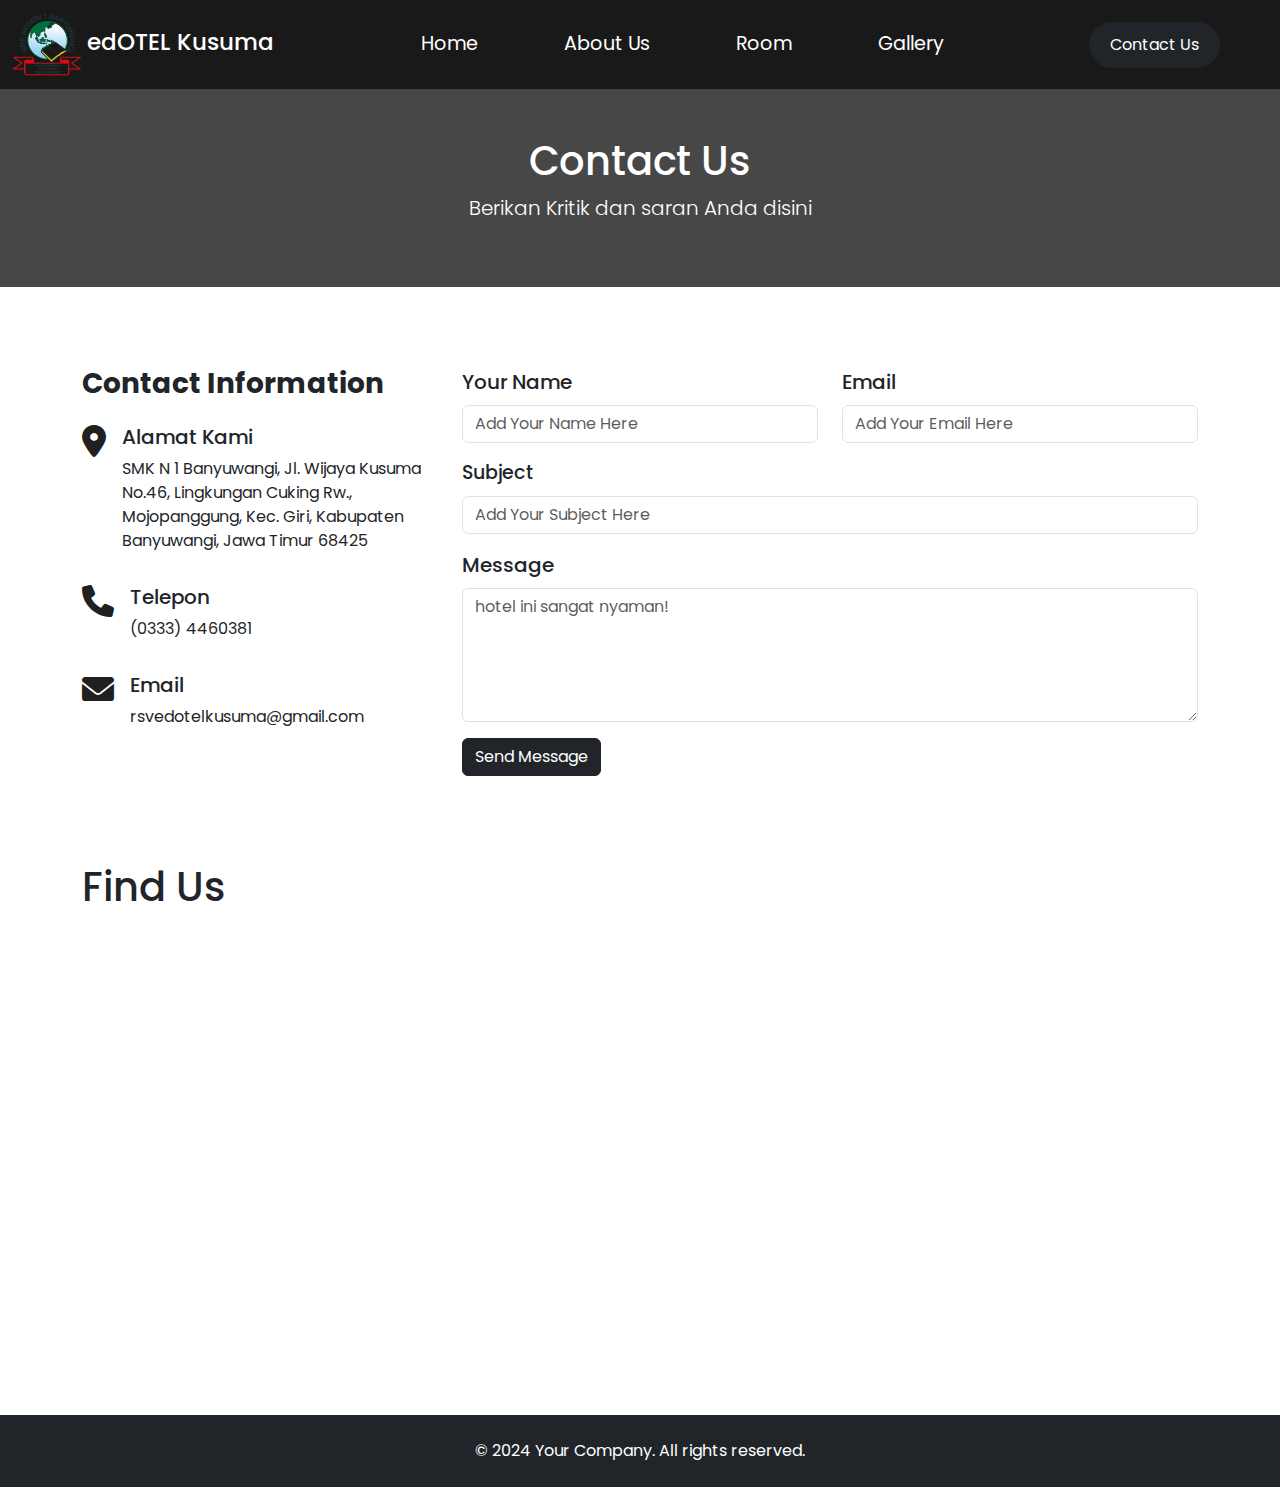
<file: contact.html>
<!DOCTYPE html>
<html lang="en">
  <head>
    <meta charset="UTF-8" />
    <meta name="viewport" content="width=device-width, initial-scale=1.0" />
    <title>Contact Us</title>
    <!-- Bootstrap 5 CSS -->
    <link
      href="https://cdn.jsdelivr.net/npm/bootstrap@5.3.0/dist/css/bootstrap.min.css"
      rel="stylesheet"
    />
    <!-- Font Awesome -->
    <link
      href="https://cdnjs.cloudflare.com/ajax/libs/font-awesome/6.0.0/css/all.min.css"
      rel="stylesheet"
    />

    <!-- CSS -->
    <link rel="stylesheet" href="contact.css" />

    <!-- sc icon -->
    <link rel="shorcut icon" href="asset/img/logo-esemkasa.png" />
  </head>
  <body>
    <!-- Navbar Start -->
    <nav class="navbar navbar-expand-lg navbar-dark">
      <div class="container-fluid">
        <a class="navbar-brand" href="#">
          <img
            src="asset/img/logo-esemkasa.png"
            alt="Logo"
            class="img-fluid"
            width="70px"
          />
          <span class="me-4" style="font-size: 23px; font-weight: 500">
            edOTEL Kusuma</span
          >
        </a>
        <button
          class="navbar-toggler"
          type="button"
          data-bs-toggle="collapse"
          data-bs-target="#navbarNavAltMarkup"
          aria-controls="navbarNavAltMarkup"
          aria-expanded="false"
          aria-label="Toggle navigation"
        >
          <span class="navbar-toggler-icon"></span>
        </button>
        <div
          class="collapse navbar-collapse"
          id="navbarNavAltMarkup"
          style="justify-content: center; margin-right: 3%"
        >
          <div class="navbar-nav" style="gap: 70px">
            <a class="nav-link active" aria-current="page" href="index.html"
              >Home</a
            >
            <a class="nav-link active" href="index.html">About Us</a>
            <a class="nav-link active" href="index.html">Room</a>
            <a class="nav-link active" href="index.html">Gallery</a>
          </div>
        </div>
        <div class="kontak me-5">
          <button type="button" class="btn btn-dark">Contact Us</button>
        </div>
      </div>
    </nav>
    <!-- Navbar End -->

    <!-- Header -->
    <header
      class="text-white text-center py-5"
      style="background-color: #474747"
    >
      <div class="container">
        <h1>Contact Us</h1>
        <p class="lead">Berikan Kritik dan saran Anda disini</p>
      </div>
    </header>

    <!-- Contact Section -->
    <section class="contact-section">
      <div class="container">
        <div class="row">
          <!-- Contact Information -->
          <div class="col-md-4 mb-4">
            <h3 style="font-weight: bold">Contact Information</h3>
            <div class="mt-4">
              <div class="icon d-flex mb-3">
                <i class="fas fa-map-marker-alt fa-2x me-3"></i>
                <div>
                  <h5>Alamat Kami</h5>
                  <p>
                    SMK N 1 Banyuwangi, Jl. Wijaya Kusuma No.46, Lingkungan
                    Cuking Rw., Mojopanggung, Kec. Giri, Kabupaten Banyuwangi,
                    Jawa Timur 68425
                  </p>
                </div>
              </div>
              <div class="icon d-flex mb-3">
                <i class="fas fa-phone fa-2x me-3"></i>
                <div>
                  <h5>Telepon</h5>
                  <p>(0333) 4460381</p>
                </div>
              </div>
              <div class="icon d-flex mb-3">
                <i class="fas fa-envelope fa-2x me-3"></i>
                <div>
                  <h5>Email</h5>
                  <p>rsvedotelkusuma@gmail.com</p>
                </div>
              </div>
            </div>
          </div>

          <!-- Contact Form -->
          <div class="col-md-8">
            <form>
              <div class="row">
                <div class="col-md-6 mb-3">
                  <label
                    for="name"
                    class="form-label"
                    style="font-weight: 500; font-size: 20px"
                    >Your Name</label
                  >
                  <input
                    type="text"
                    class="form-control"
                    id="name"
                    placeholder="Add Your Name Here"
                    required
                  />
                </div>
                <div class="col-md-6 mb-3">
                  <label
                    for="email"
                    class="form-label"
                    style="font-weight: 500; font-size: 20px"
                    >Email</label
                  >
                  <input
                    type="email"
                    class="form-control"
                    id="email"
                    placeholder="Add Your Email Here"
                    required
                  />
                </div>
              </div>
              <div class="mb-3">
                <label
                  for="subject"
                  class="form-label"
                  style="font-weight: 500; font-size: 19px"
                  >Subject</label
                >
                <input
                  type="text"
                  class="form-control"
                  placeholder="Add Your Subject Here"
                  id="subject"
                  required
                />
              </div>
              <div class="mb-3">
                <label
                  for="message"
                  class="form-label"
                  style="font-weight: 500; font-size: 20px"
                  >Message</label
                >
                <textarea
                  placeholder="hotel ini sangat nyaman!"
                  class="form-control"
                  id="message"
                  rows="5"
                  required
                ></textarea>
              </div>
              <button type="submit" class="btn btn-dark">Send Message</button>
            </form>
          </div>
        </div>

        <!-- Map -->
        <div class="row mt-5">
          <div class="col-12" style="margin-top: 30px">
            <h3 style="font-size: 40px" class="mb-4">Find Us</h3>
            <div class="map-container">
              <iframe
                src="https://www.google.com/maps/embed?pb=!1m18!1m12!1m3!1d3948.9097601693197!2d114.34815327431332!3d-8.211829882394682!2m3!1f0!2f0!3f0!3m2!1i1024!2i768!4f13.1!3m3!1m2!1s0x2dd14545ed81e33d%3A0x6bfc23aaf00b3d95!2sEdotel%20Kusuma!5e0!3m2!1sen!2sid!4v1730006416897!5m2!1sen!2sid"
                width="100%"
                height="100%"
                style="border: 0"
                allowfullscreen=""
                loading="lazy"
              >
              </iframe>
            </div>
          </div>
        </div>
      </div>
    </section>

    <!-- Footer -->
    <footer class="bg-dark text-white text-center py-4">
      <div class="container">
        <p class="mb-0">&copy; 2024 Your Company. All rights reserved.</p>
      </div>
    </footer>

    <!-- Bootstrap JS and dependencies -->
    <script src="https://cdn.jsdelivr.net/npm/bootstrap@5.3.0/dist/js/bootstrap.bundle.min.js"></script>
  </body>

  <!-- js -->
  <script src="main.js"></script>
</html>
</file>
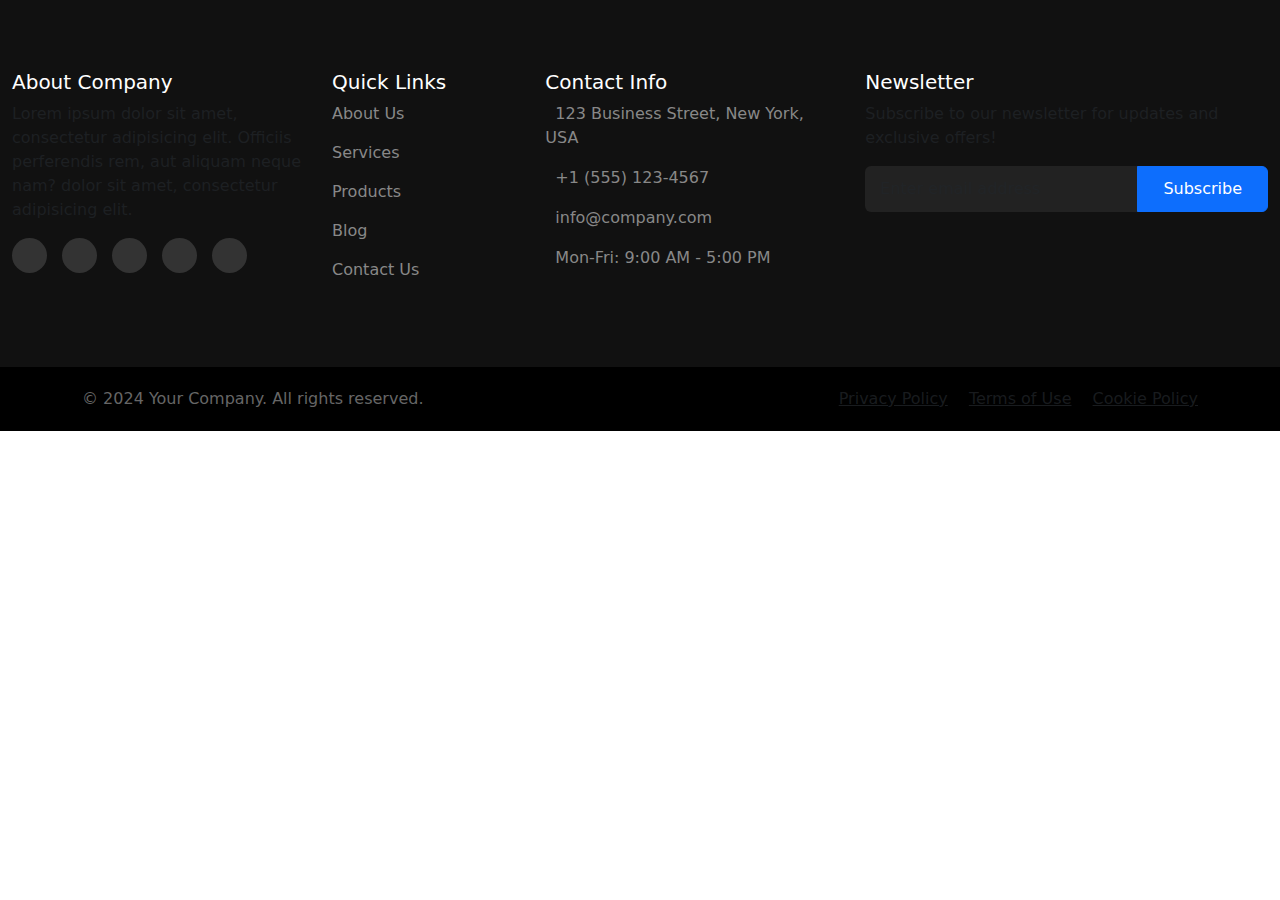
<file: footer.html>
<!DOCTYPE html>
<html lang="en">
  <head>
    <meta charset="UTF-8" />
    <meta name="viewport" content="width=device-width, initial-scale=1.0" />
    <title>Footer Design</title>
    <!-- Bootstrap 5 CSS -->
    <link
      href="https://cdn.jsdelivr.net/npm/bootstrap@5.3.0/dist/css/bootstrap.min.css"
      rel="stylesheet"
    />
    <style>
      /* footer */
      footer {
        background-color: #111;
        padding: 70px 0;
        color: #fff;
      }

      .footer h5 {
        color: #fff;
        margin-bottom: 25px;
        font-weight: 600;
      }
      .footer-links {
        list-style: none;
        padding: 0;
        margin: 0;
      }
      .footer-links li {
        margin-bottom: 15px;
      }
      .footer-links a {
        color: #888;
        text-decoration: none;
        transition: color 0.3s;
      }
      .footer-links a:hover {
        color: #fff;
      }
      .social-icons a {
        display: inline-block;
        width: 35px;
        height: 35px;
        background-color: #333;
        color: #fff;
        text-align: center;
        line-height: 35px;
        border-radius: 50%;
        margin-right: 10px;
        transition: all 0.3s;
      }
      .social-icons a:hover {
        background-color: #0d6efd;
        transform: translateY(-3px);
      }
      .footer-bottom {
        background-color: #000;
        padding: 20px 0;
        color: #666;
      }
      .quick-contact {
        color: #888;
        margin-bottom: 15px;
      }
      .quick-contact i {
        margin-right: 10px;
        color: #0d6efd;
      }
      .subscribe-form .form-control {
        background-color: #222;
        border: none;
        color: #fff;
        padding: 10px 15px;
      }
      .subscribe-form .form-control:focus {
        box-shadow: none;
        background-color: #333;
      }
      .subscribe-form .btn {
        padding: 10px 25px;
      }
    </style>
  </head>
  <body>
    <!--------------------------------- footer -->

    <footer id="footer">
      <div class="container-footer container-fluid">
        <div class="row">
          <!-- Company Info -->
          <div class="col-lg-3 col-md-6 mb-4 mb-lg-0">
            <h5>About Company</h5>
            <p class="text-muted">
              Lorem ipsum dolor sit amet, consectetur adipisicing elit. Officiis
              perferendis rem, aut aliquam neque nam? dolor sit amet,
              consectetur adipisicing elit.
            </p>
            <div class="social-icons">
              <a href="#"><i class="fab fa-facebook-f"></i></a>
              <a href="#"><i class="fab fa-twitter"></i></a>
              <a href="#"><i class="fab fa-instagram"></i></a>
              <a href="#"><i class="fab fa-linkedin-in"></i></a>
              <a href="#"><i class="fab fa-youtube"></i></a>
            </div>
          </div>

          <!-- Quick Links -->
          <div class="col-lg-2 col-md-6 mb-4 mb-lg-0">
            <h5>Quick Links</h5>
            <ul class="footer-links">
              <li><a href="#">About Us</a></li>
              <li><a href="#">Services</a></li>
              <li><a href="#">Products</a></li>
              <li><a href="#">Blog</a></li>
              <li><a href="#">Contact Us</a></li>
            </ul>
          </div>

          <!-- Contact Info -->
          <div class="col-lg-3 col-md-6 mb-4 mb-lg-0">
            <h5>Contact Info</h5>
            <div class="quick-contact">
              <p>
                <i class="fas fa-map-marker-alt"></i>123 Business Street, New
                York, USA
              </p>
              <p><i class="fas fa-phone"></i>+1 (555) 123-4567</p>
              <p><i class="fas fa-envelope"></i>info@company.com</p>
              <p><i class="fas fa-clock"></i>Mon-Fri: 9:00 AM - 5:00 PM</p>
            </div>
          </div>

          <!-- Newsletter -->
          <div class="col-lg-4 col-md-6">
            <h5>Newsletter</h5>
            <p class="text-muted">
              Subscribe to our newsletter for updates and exclusive offers!
            </p>
            <form class="subscribe-form">
              <div class="input-group mb-3">
                <input
                  type="email"
                  class="form-control"
                  placeholder="Enter email address"
                  aria-label="Email Address"
                />
                <button class="btn btn-primary" type="button">Subscribe</button>
              </div>
            </form>
          </div>
        </div>
      </div>
    </footer>

    <!-- Footer Bottom -->
    <div class="footer-bottom">
      <div class="container">
        <div class="row align-items-center">
          <div class="col-md-6">
            <p class="mb-md-0 text-center text-md-start">
              © 2024 Your Company. All rights reserved.
            </p>
          </div>
          <div class="col-md-6">
            <div class="text-center text-md-end">
              <a href="#" class="text-muted me-3">Privacy Policy</a>
              <a href="#" class="text-muted me-3">Terms of Use</a>
              <a href="#" class="text-muted">Cookie Policy</a>
            </div>
          </div>
        </div>
      </div>
    </div>
    <!-- footer end -->

    <!-- Bootstrap JS -->
    <script src="https://cdn.jsdelivr.net/npm/bootstrap@5.3.0/dist/js/bootstrap.bundle.min.js"></script>
  </body>
</html>
</file>
<file: contact.css>
@import url("https://fonts.googleapis.com/css2?family=Josefin+Slab:ital,wght@0,100..700;1,100..700&family=Poppins:ital,wght@0,100;0,200;0,300;0,400;0,500;0,600;0,700;0,800;0,900;1,100;1,200;1,300;1,400;1,500;1,600;1,700;1,800;1,900&display=swap");

body {
  font-family: "Poppins", serif;
}

/* nav start */
.navbar-nav a {
  font-size: 1.2em;
}
.navbar {
  background-color: #1a1919;
}
.kontak button {
  padding: 10px 20px;
  border-radius: 30px;
}

/* nav end */

/* contact */
.contact-section {
  padding: 80px 0;
}
.map-container {
  height: 400px;
  width: 100%;
}
.icon i {
  color: #212020;
}
</file>
